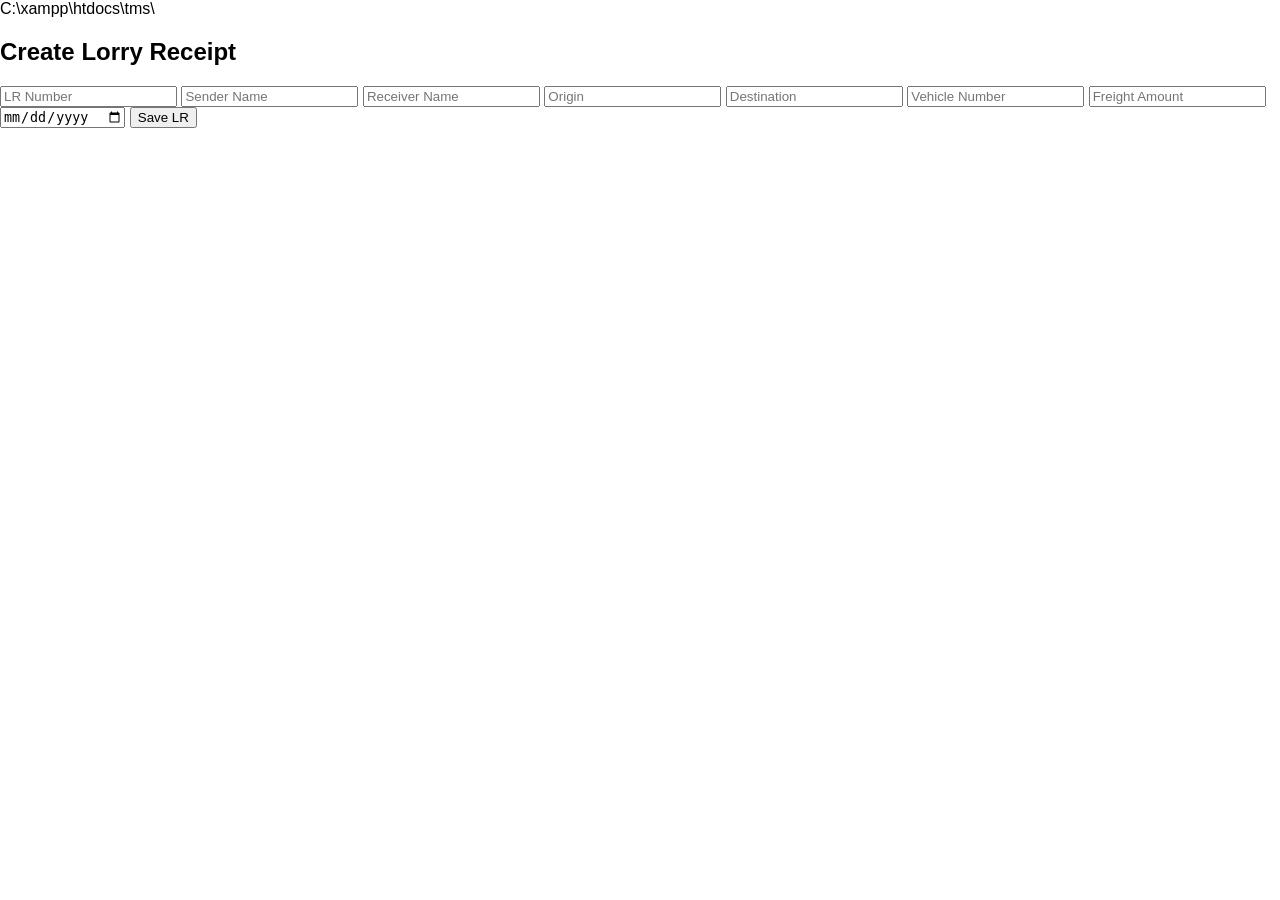
<file: index.html>
C:\xampp\htdocs\tms\
<!DOCTYPE html>
<html>
<head>
    <title>TMS - Create LR</title>
    <link rel="stylesheet" href="assets/style.css">
</head>
<body>

<h2>Create Lorry Receipt</h2>

<form id="lrForm">
    <input type="text" name="lr_number" placeholder="LR Number" required>
    <input type="text" name="sender_name" placeholder="Sender Name" required>
    <input type="text" name="receiver_name" placeholder="Receiver Name" required>
    <input type="text" name="origin" placeholder="Origin" required>
    <input type="text" name="destination" placeholder="Destination" required>
    <input type="text" name="vehicle_number" placeholder="Vehicle Number">
    <input type="number" step="0.01" name="freight_amount" placeholder="Freight Amount" required>
    <input type="date" name="lr_date" required>
    <button type="submit">Save LR</button>
</form>

<script>
document.getElementById("lrForm").addEventListener("submit", async function(e) {
    e.preventDefault();

    const formData = new FormData(this);
    const data = Object.fromEntries(formData.entries());

    const response = await fetch("api/create_lr.php", {
        method: "POST",
        headers: { "Content-Type": "application/json" },
        body: JSON.stringify(data)
    });

    const result = await response.json();

    if (result.status === "success") {
        alert("LR Created Successfully!");
        this.reset();
    } else {
        alert("Error: " + result.message);
    }
});
</script>

</body>
</html>
</file>
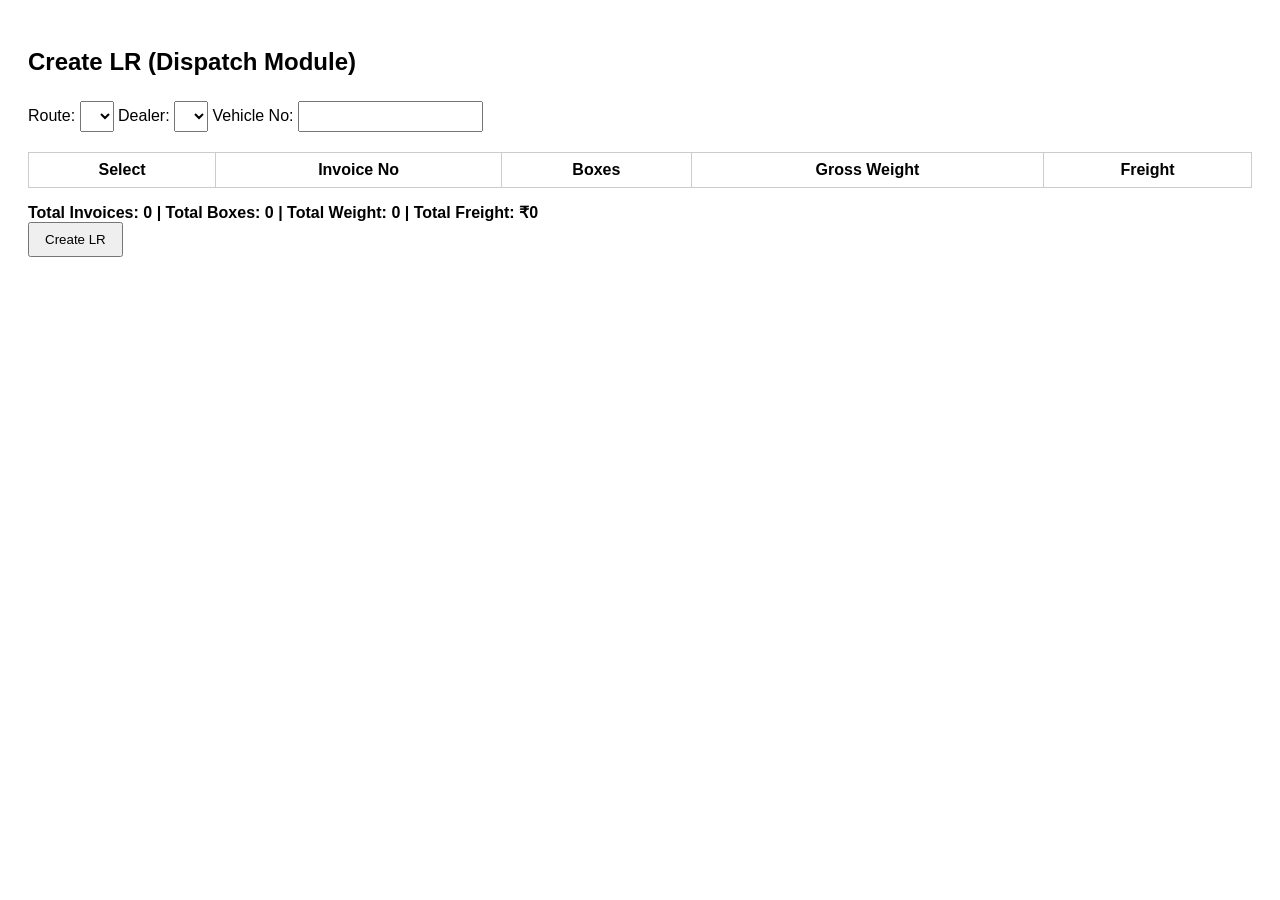
<file: create_lr.html>
<!DOCTYPE html>
<html>
<head>
    <title>Create LR - Dispatch</title>
    <style>
        body { font-family: Arial; padding: 20px; }
        table { width:100%; border-collapse: collapse; margin-top:15px;}
        th, td { border:1px solid #ccc; padding:8px; text-align:center;}
        select, input { padding:6px; margin:5px 0;}
        .summary { margin-top:15px; font-weight:bold; }
        button { padding:8px 15px; cursor:pointer; }
    </style>
</head>
<body>

<h2>Create LR (Dispatch Module)</h2>

<label>Route:</label>
<select id="routeSelect"></select>

<label>Dealer:</label>
<select id="dealerSelect"></select>

<label>Vehicle No:</label>
<input type="text" id="vehicleNo">

<table id="invoiceTable">
    <thead>
        <tr>
            <th>Select</th>
            <th>Invoice No</th>
            <th>Boxes</th>
            <th>Gross Weight</th>
            <th>Freight</th>
        </tr>
    </thead>
    <tbody></tbody>
</table>

<div class="summary">
    Total Invoices: <span id="totalInvoices">0</span> |
    Total Boxes: <span id="totalBoxes">0</span> |
    Total Weight: <span id="totalWeight">0</span> |
    Total Freight: ₹<span id="totalFreight">0</span>
</div>

<button onclick="createLR()">Create LR</button>

<script>

async function loadRoutes() {
    const res = await fetch("api/fetch_data.php?type=routes");
    const routes = await res.json();
    const routeSelect = document.getElementById("routeSelect");
    routeSelect.innerHTML = "<option value=''>Select Route</option>";
    routes.forEach(r => {
        routeSelect.innerHTML += `<option value="${r}">${r}</option>`;
    });
}

async function loadDealers(route) {
    const res = await fetch(`api/fetch_data.php?type=dealers&route=${route}`);
    const dealers = await res.json();
    const dealerSelect = document.getElementById("dealerSelect");
    dealerSelect.innerHTML = "<option value=''>Select Dealer</option>";
    dealers.forEach(d => {
        dealerSelect.innerHTML += `<option value="${d}">${d}</option>`;
    });
}

async function loadInvoices(route, dealer) {
    const res = await fetch(`api/fetch_data.php?type=invoices&route=${route}&dealer=${dealer}`);
    const invoices = await res.json();
    const tbody = document.querySelector("#invoiceTable tbody");
    tbody.innerHTML = "";

    invoices.forEach(inv => {
        tbody.innerHTML += `
        <tr>
            <td><input type="checkbox" value="${inv.id}" 
                data-boxes="${inv.no_of_boxes}" 
                data-weight="${inv.gross_weight}" 
                data-freight="${inv.freight_amount}"
                onchange="calculateTotals()"></td>
            <td>${inv.invoice_number}</td>
            <td>${inv.no_of_boxes}</td>
            <td>${inv.gross_weight}</td>
            <td>${inv.freight_amount}</td>
        </tr>`;
    });
}

function calculateTotals() {
    let totalInvoices=0, totalBoxes=0, totalWeight=0, totalFreight=0;
    document.querySelectorAll("input[type=checkbox]:checked").forEach(cb => {
        totalInvoices++;
        totalBoxes += parseInt(cb.dataset.boxes);
        totalWeight += parseFloat(cb.dataset.weight);
        totalFreight += parseFloat(cb.dataset.freight);
    });

    document.getElementById("totalInvoices").innerText = totalInvoices;
    document.getElementById("totalBoxes").innerText = totalBoxes;
    document.getElementById("totalWeight").innerText = totalWeight.toFixed(2);
    document.getElementById("totalFreight").innerText = totalFreight.toFixed(2);
}

async function createLR() {
    const selected = Array.from(document.querySelectorAll("input[type=checkbox]:checked"))
        .map(cb => cb.value);

    if (selected.length === 0) {
        alert("Select at least one invoice");
        return;
    }

    const data = {
        route: document.getElementById("routeSelect").value,
        dealer: document.getElementById("dealerSelect").value,
        vehicle: document.getElementById("vehicleNo").value,
        invoices: selected
    };

    const res = await fetch("api/create_dispatch_lr.php", {
        method: "POST",
        headers: {"Content-Type":"application/json"},
        body: JSON.stringify(data)
    });

    const result = await res.json();

if (result.success) {
    alert("LR Created Successfully! LR No: " + result.lr_number);
    window.location.href = "print_lr.php?id=" + result.lr_id;
} else {
    alert(result.message);
}
}

document.getElementById("routeSelect").addEventListener("change", e=>{
    const route = e.target.value;
    loadDealers(route);
});

document.getElementById("dealerSelect").addEventListener("change", e=>{
    const dealer = e.target.value;
    const route = document.getElementById("routeSelect").value;
    loadInvoices(route, dealer);
});

loadRoutes();
</script>

</body>
</html>
</file>
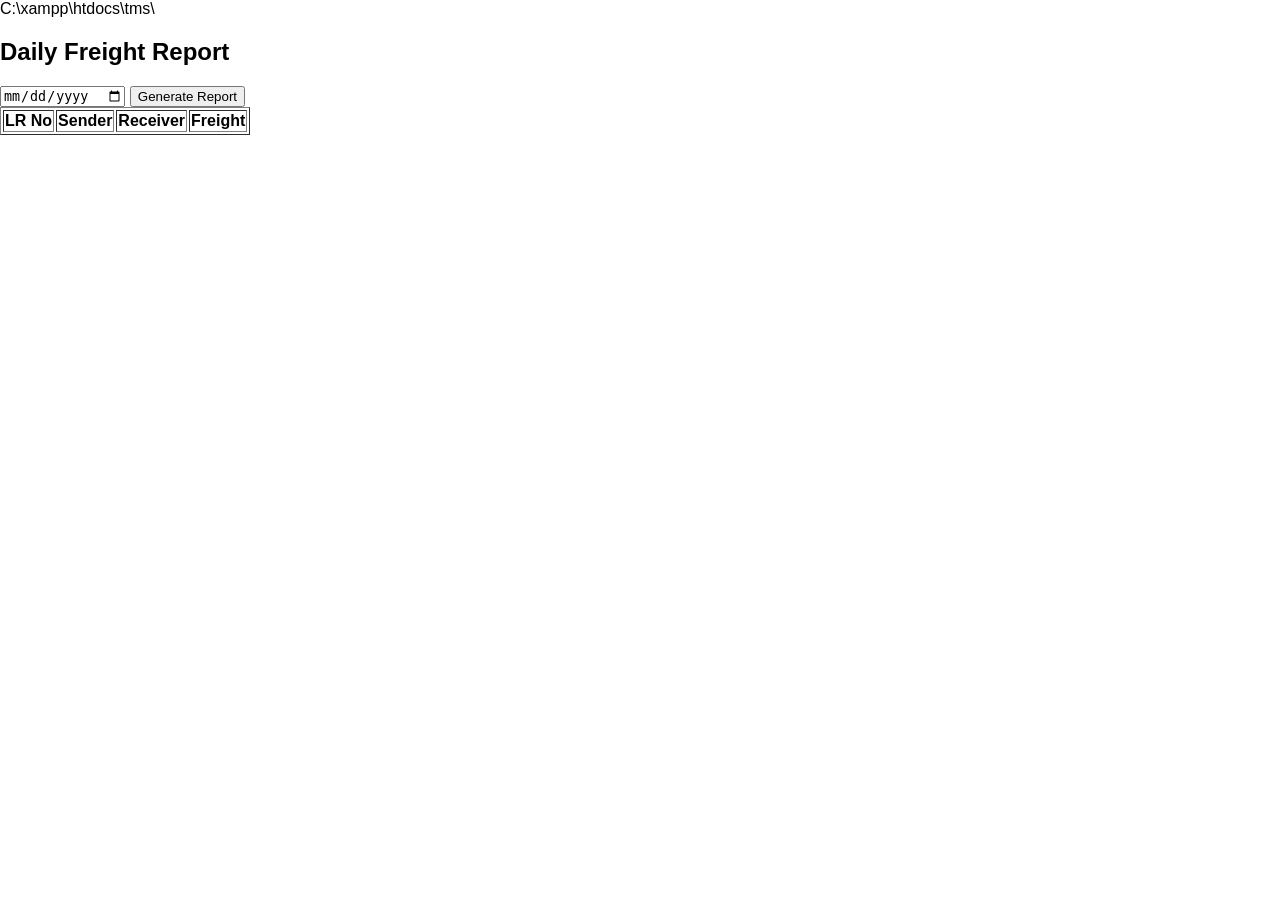
<file: report.html>
C:\xampp\htdocs\tms\
<!DOCTYPE html>
<html>
<head>
    <title>Daily Freight Report</title>
    <link rel="stylesheet" href="assets/style.css">
</head>
<body>

<h2>Daily Freight Report</h2>

<input type="date" id="reportDate">
<button onclick="loadReport()">Generate Report</button>

<table border="1" id="reportTable">
    <thead>
        <tr>
            <th>LR No</th>
            <th>Sender</th>
            <th>Receiver</th>
            <th>Freight</th>
        </tr>
    </thead>
    <tbody></tbody>
</table>

<h3 id="totalFreight"></h3>

<script>
async function loadReport() {
    const date = document.getElementById("reportDate").value;

    const response = await fetch(`api/daily_report.php?date=${date}`);
    const result = await response.json();

    const tbody = document.querySelector("#reportTable tbody");
    tbody.innerHTML = "";

    result.records.forEach(record => {
        tbody.innerHTML += `
            <tr>
                <td>${record.lr_number}</td>
                <td>${record.sender_name}</td>
                <td>${record.receiver_name}</td>
                <td>${record.freight_amount}</td>
            </tr>
        `;
    });

    document.getElementById("totalFreight").innerText =
        "Total Freight: ₹" + result.totalFreight;
}
</script>

</body>
</html>
</file>
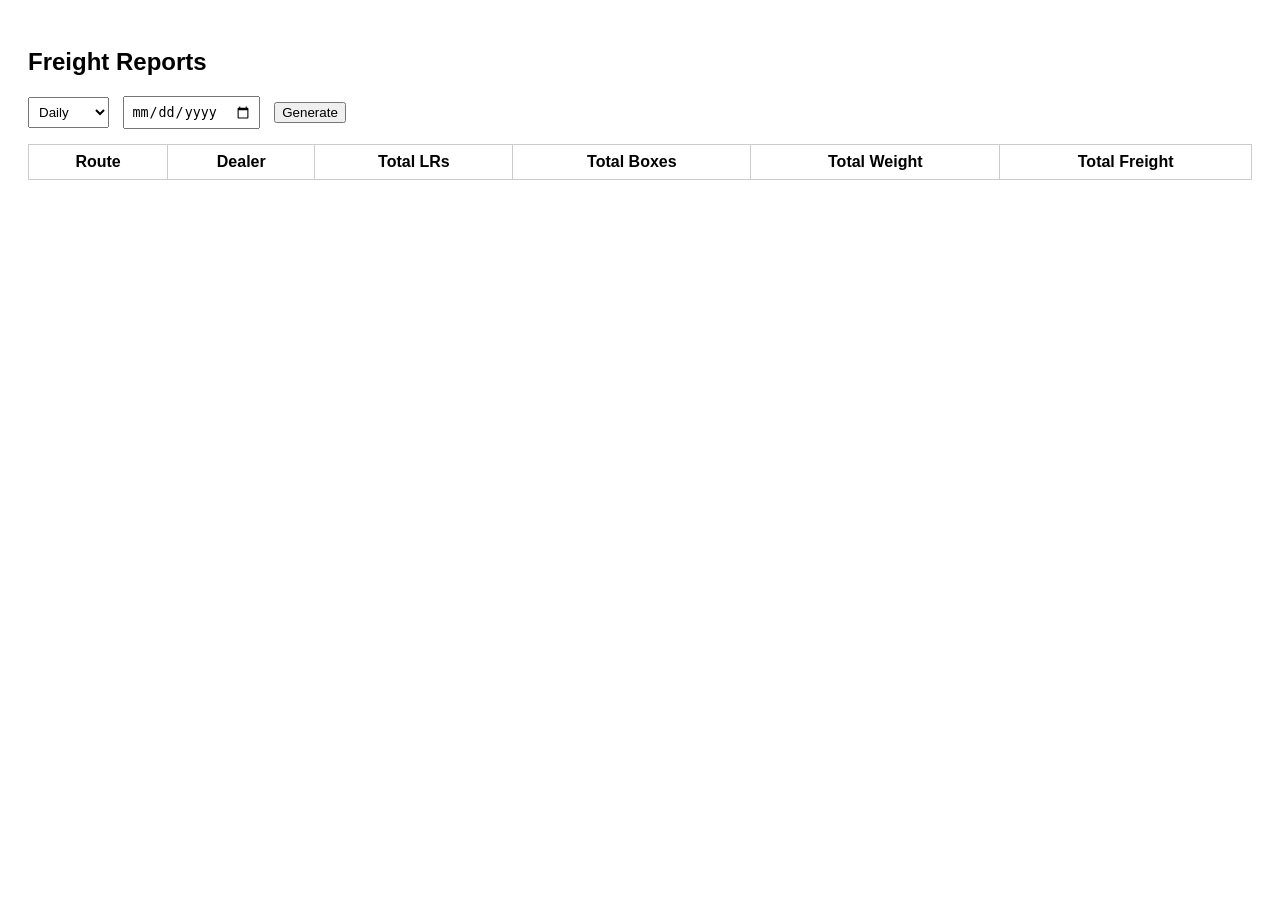
<file: reports.html>
<!DOCTYPE html>
<html>
<head>
<title>Transport Reports</title>
<style>
body { font-family:Arial; padding:20px;}
table { width:100%; border-collapse:collapse; margin-top:15px;}
th,td { border:1px solid #ccc; padding:8px; text-align:center;}
select,input { padding:6px; margin-right:10px;}
</style>
</head>
<body>

<h2>Freight Reports</h2>

<select id="reportType">
    <option value="daily">Daily</option>
    <option value="weekly">Weekly</option>
    <option value="monthly">Monthly</option>
</select>

<input type="date" id="dateInput">
<button onclick="loadReport()">Generate</button>

<table>
<thead>
<tr>
<th>Route</th>
<th>Dealer</th>
<th>Total LRs</th>
<th>Total Boxes</th>
<th>Total Weight</th>
<th>Total Freight</th>
</tr>
</thead>
<tbody id="reportBody"></tbody>
</table>

<script>
async function loadReport(){
    const type = document.getElementById("reportType").value;
    const date = document.getElementById("dateInput").value;

    const res = await fetch(`api/reports.php?type=${type}&date=${date}`);
    const data = await res.json();

    let html="";
    data.forEach(row=>{
        html+=`<tr>
        <td>${row.route_name}</td>
        <td>${row.dealer_name}</td>
        <td>${row.total_lrs}</td>
        <td>${row.total_boxes}</td>
        <td>${row.total_weight}</td>
        <td>${row.total_freight}</td>
        </tr>`;
    });

    document.getElementById("reportBody").innerHTML=html;
}
</script>

</body>
</html>
</file>
<file: assets/style.css>
body {
    margin:0;
    font-family: Arial, sans-serif;
}

.sidebar {
    width:250px;
    height:100vh;
    background:#1e293b;
    color:white;
    position:fixed;
    padding:20px;
}

.sidebar h2 {
    text-align:center;
}

.sidebar ul {
    list-style:none;
    padding:0;
}

.sidebar ul li {
    padding:12px;
    cursor:pointer;
    border-bottom:1px solid #334155;
}

.sidebar ul li:hover {
    background:#334155;
}

.main {
    margin-left:250px;
}

.topbar {
    background:#0f172a;
    color:white;
    padding:15px;
}

#content {
    padding:20px;
}
</file>
